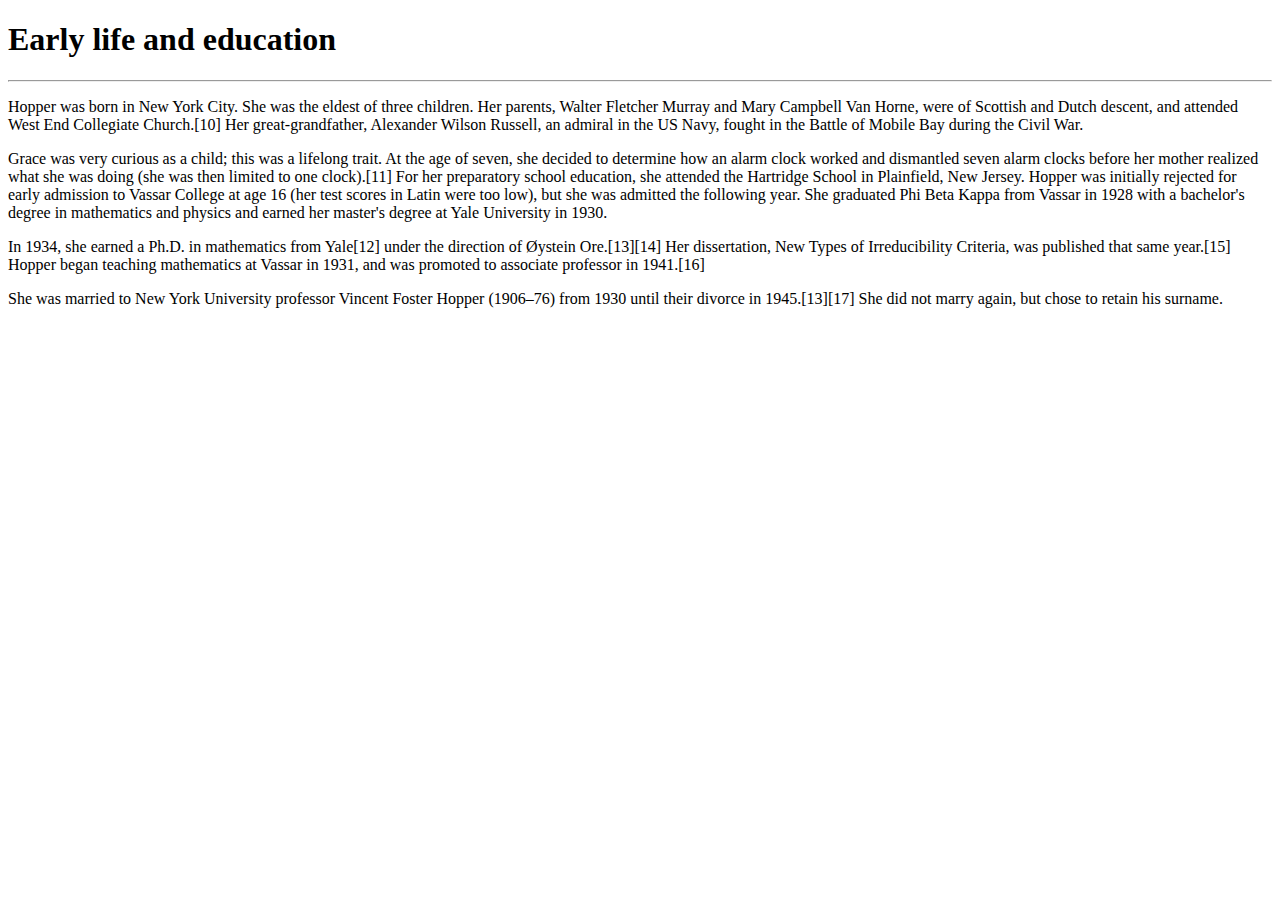
<file: information.html>
<!DOCTYPE html>
<html>
  <head>
    <meta charset="utf-8">
    <title>Info</title>
  </head>
  <body>
  <!-- Título principal -->
  <h1>Early life and education</h1>
  <!-- Línea horizonal-->
  <hr>
  <!-- Información-->
  <p>Hopper was born in New York City. She was the eldest of three children. Her parents, Walter Fletcher Murray and Mary Campbell Van Horne, were of Scottish and Dutch descent, and attended West End Collegiate Church.[10] Her great-grandfather, Alexander Wilson Russell, an admiral in the US Navy, fought in the Battle of Mobile Bay during the Civil War.</p>
  <p>Grace was very curious as a child; this was a lifelong trait. At the age of seven, she decided to determine how an alarm clock worked and dismantled seven alarm clocks before her mother realized what she was doing (she was then limited to one clock).[11] For her preparatory school education, she attended the Hartridge School in Plainfield, New Jersey. Hopper was initially rejected for early admission to Vassar College at age 16 (her test scores in Latin were too low), but she was admitted the following year. She graduated Phi Beta Kappa from Vassar in 1928 with a bachelor's degree in mathematics and physics and earned her master's degree at Yale University in 1930.</p>
  <p>In 1934, she earned a Ph.D. in mathematics from Yale[12] under the direction of Øystein Ore.[13][14] Her dissertation, New Types of Irreducibility Criteria, was published that same year.[15] Hopper began teaching mathematics at Vassar in 1931, and was promoted to associate professor in 1941.[16]</p>
  <p>She was married to New York University professor Vincent Foster Hopper (1906–76) from 1930 until their divorce in 1945.[13][17] She did not marry again, but chose to retain his surname.</p>
  </body>
</html>
</file>
